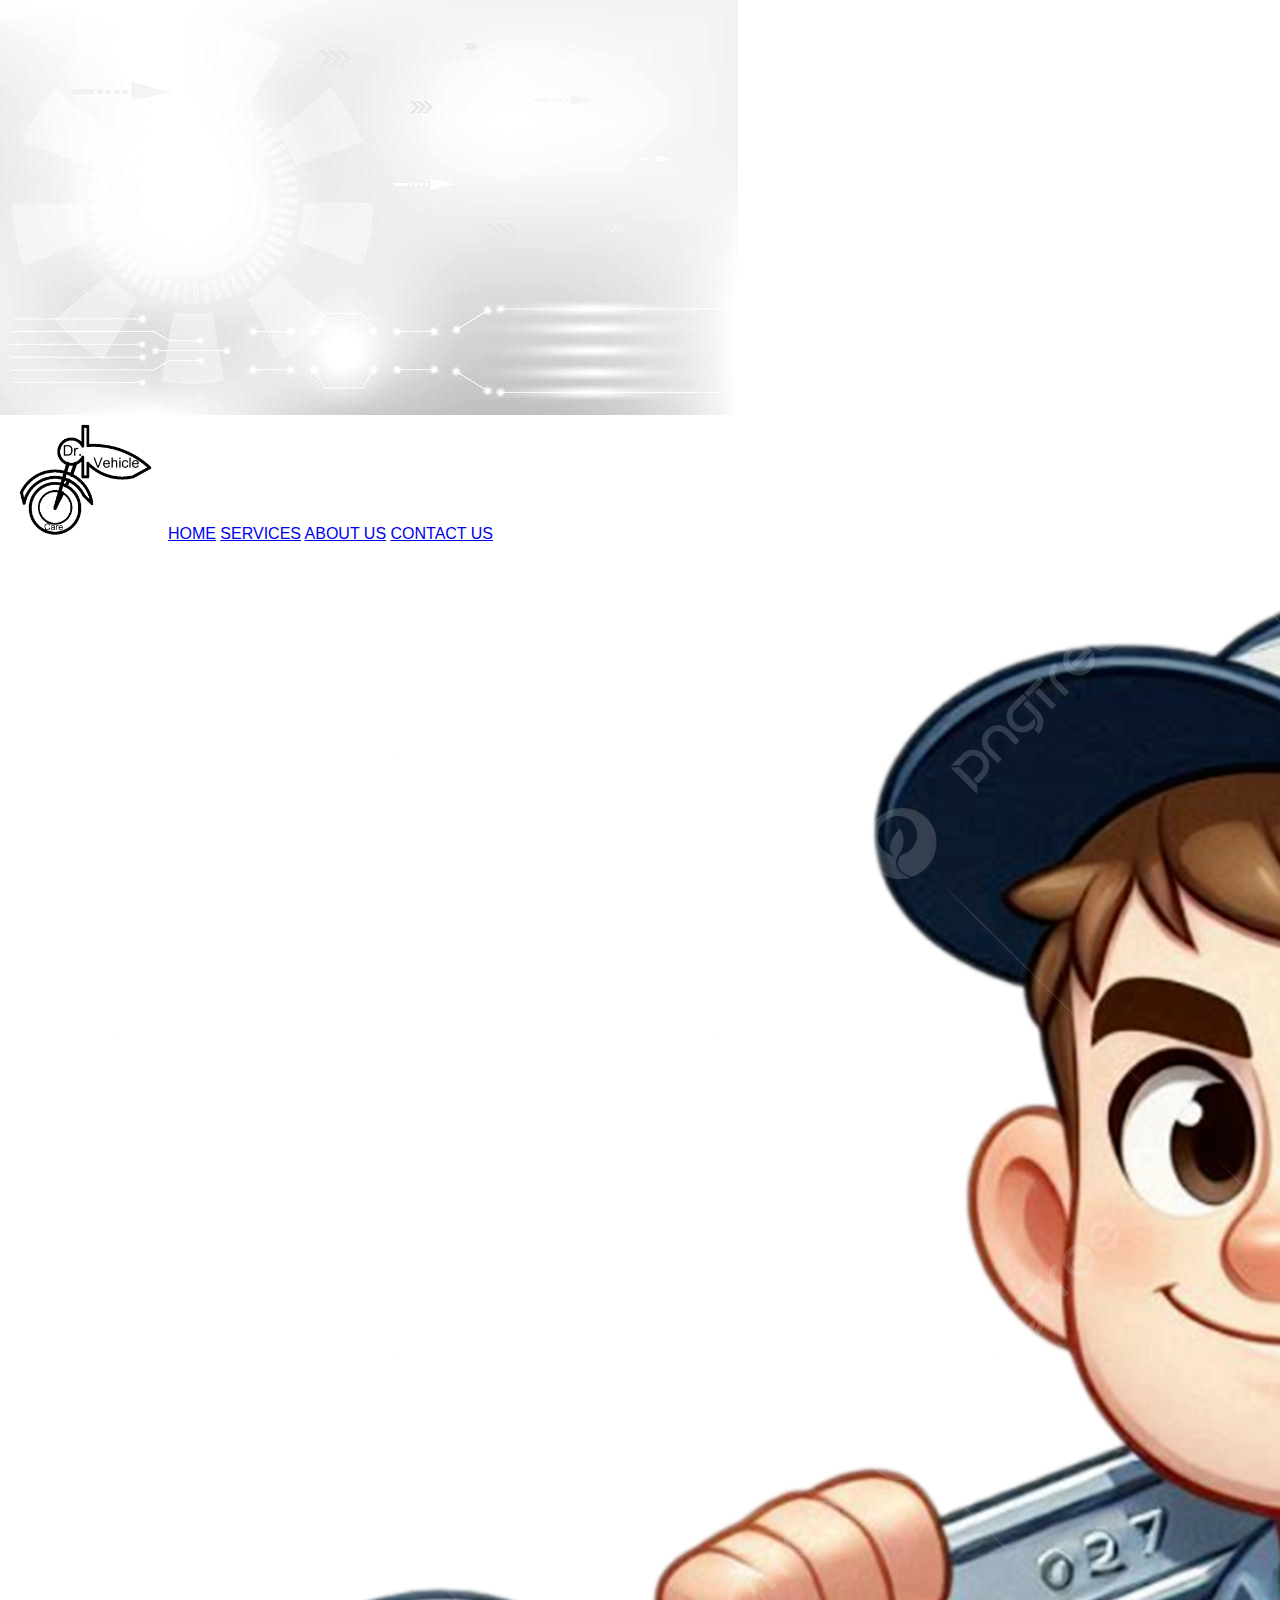
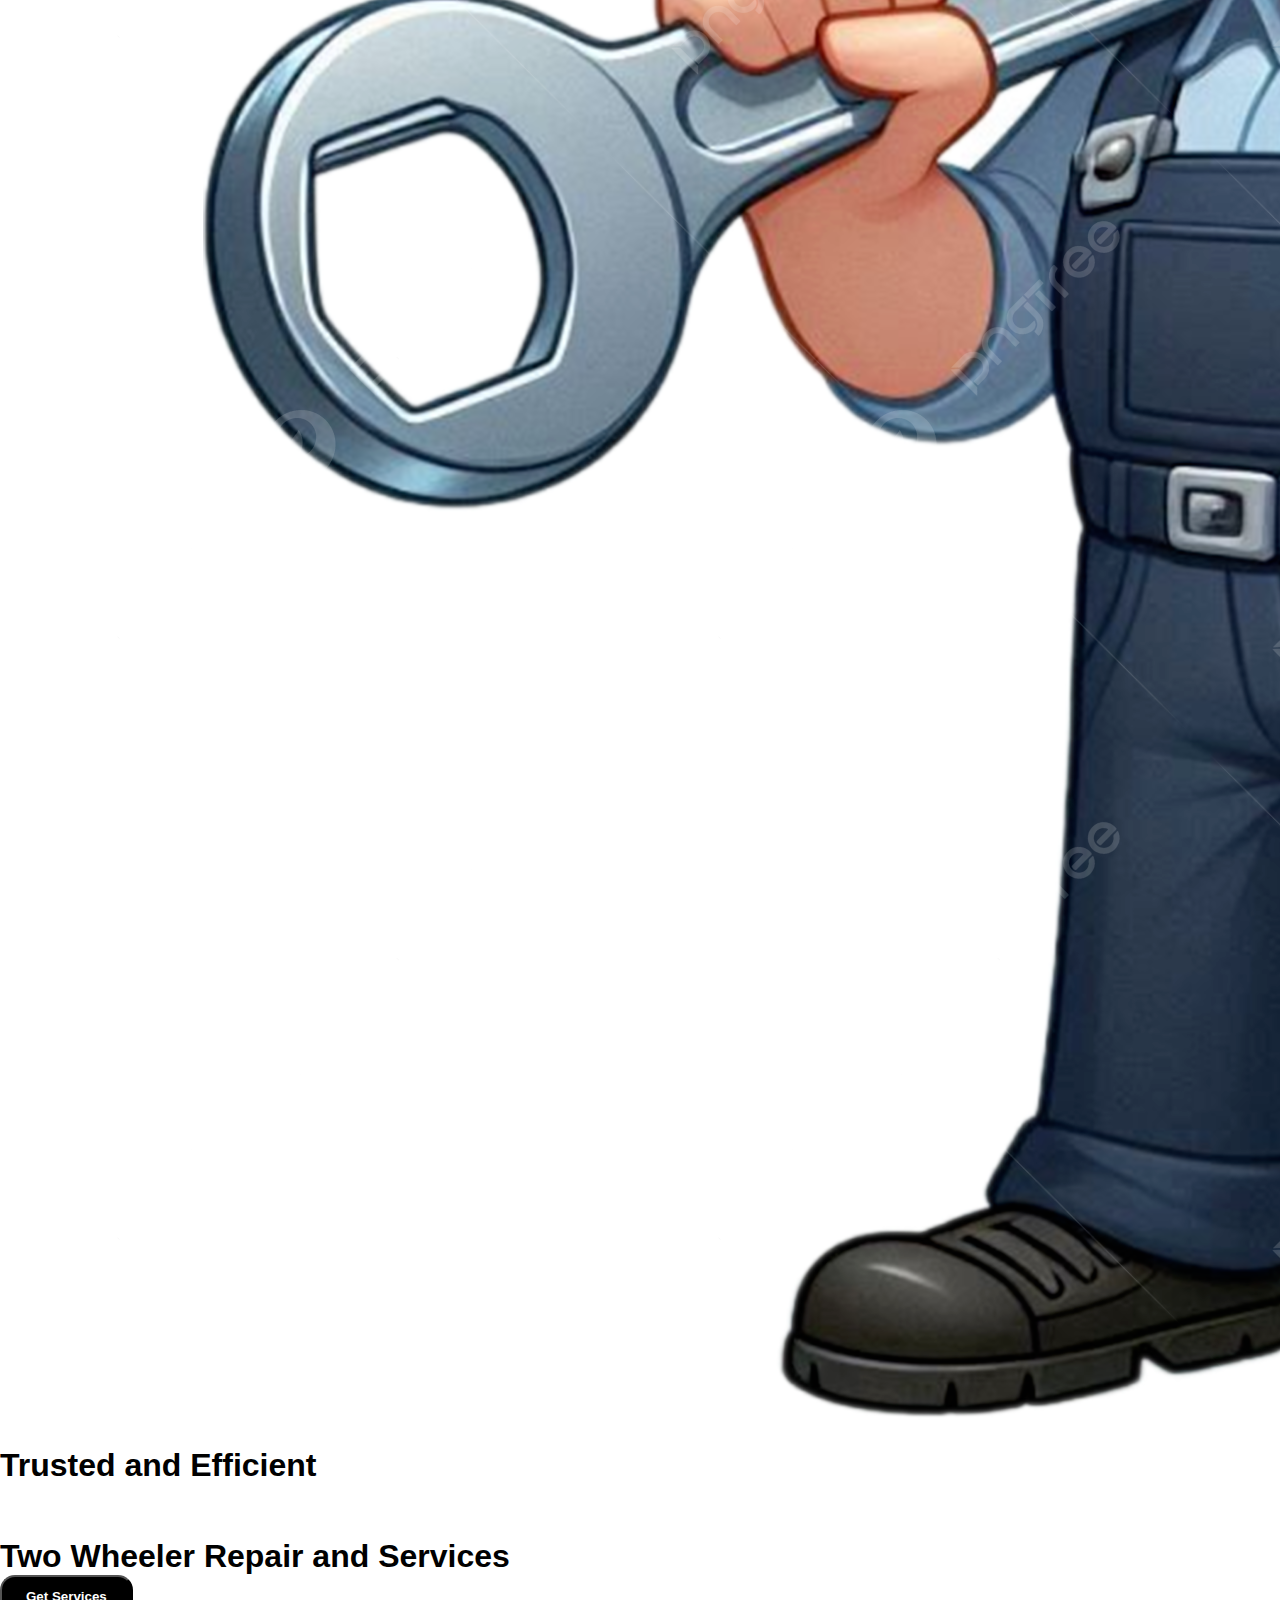
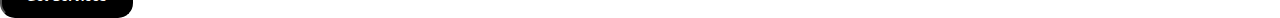
<file: HTML File/index.html>
<!DOCTYPE html>
<html lang="en">
<head>
    <meta charset="UTF-8">
    <meta name="viewport" content="width=device-width, initial-scale=1.0">
    <title>Dr.Vehicle Website</title>
    <link rel="stylesheet" href="style.css">
</head>
<body>
    <img class="bgimg" src="../images/bg1.JPG" alt="">
    <div class="header">
       
    <a class="logo" href="index.html"><img class="img" src="../images/LOGO1.png"alt=""></a>
     <a class="pg" href="index.html">HOME</a>
     <a class="pg" href="service.html">SERVICES</a>
    <a class="pg" href="about.html">ABOUT US</a>
    <a class="pg" href="contact.html">CONTACT US</a>

   <img class="mechanic" src="../images/mehanic.png" alt="">

   <h1 class="line1">Trusted and Efficient </h1>
   <br><br><br>
   <h1 class="line2">Two Wheeler Repair and Services</h1>

   <a href="service.html"><button class="btn">Get Services</button></a>



    </div>
</body>
</html>
</file>
<file: HTML File/style.css>
* {
    margin: 0;
    padding: 0;
    box-sizing: border-box;
    font-family: Arial, sans-serif;
}

/* Header and Navbar */
header {
    display: flex;
    justify-content: space-between;
    align-items: center;
    padding: 15px 5%;
    background: #0078A0;
    color: white;
}

.logo img {
    height: 120px;
}

nav ul {
    list-style: none;
    display: flex;
}

nav ul li {
    margin: 0 15px;
}

nav ul li a {
    text-decoration: none;
    color: white;
    font-weight: bold;
}

.social-icons img {
    width: 25px;
    margin-left: 10px;
}

/* Hero Section */
.hero {
    background: url('https://images.pexels.com/videos/3055287/free-video-3055287.jpg?auto=compress&cs=tinysrgb&fit=crop&h=630&w=1200') no-repeat center center/cover;
    height: 80vh;
    display: flex;
    justify-content: center;
    align-items: center;
    text-align: center;
    color: white;
}

.hero-content {
  
    padding: 20px;
    border-radius: 10px;
}

.hero h1 {
    font-size: 2.5em;
    margin-bottom: 10px;
}

.hero p {
    font-size: 1.2em;
    margin-bottom: 60px;
}

.btn {
    padding: 12px 24px;
    background: #000;
    color: white;
    text-decoration: none;
    font-weight: bold;
    border-radius: 15px;
    transition: 0.3s;
}

.btn:hover {
    background: #444;
}
</file>
